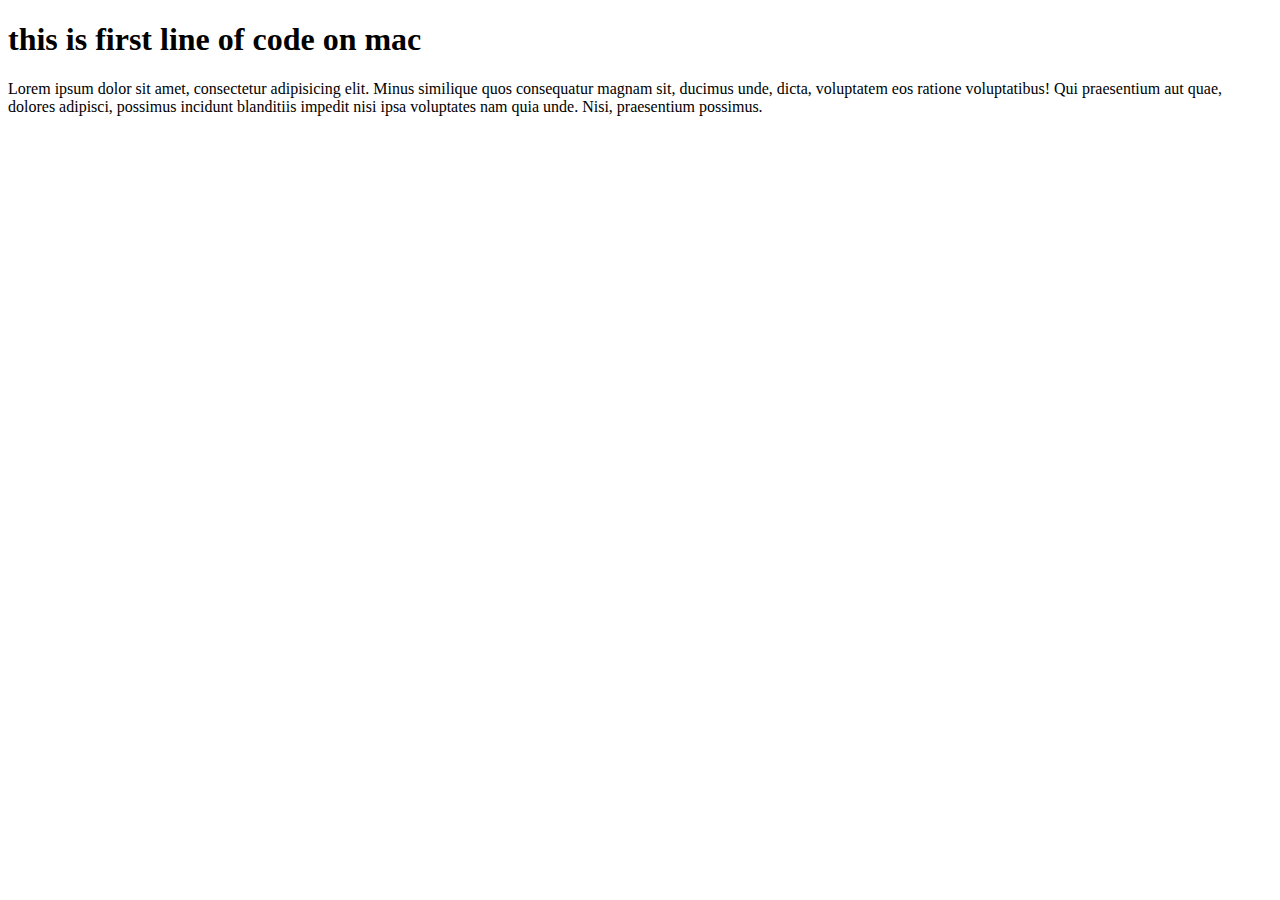
<file: TestSite/index.html>
<!DOCTYPE html>
<html lang="en">
<head>
    <meta charset="UTF-8">
    <title>Document</title>
</head>
<body>
   
   <h1> this is first line of code on mac</h1>
   
   <p>Lorem ipsum dolor sit amet, consectetur adipisicing elit. Minus similique quos consequatur magnam sit, ducimus unde, dicta, voluptatem eos ratione voluptatibus! Qui praesentium aut quae, dolores adipisci, possimus incidunt blanditiis impedit nisi ipsa voluptates nam quia unde. Nisi, praesentium possimus.</p>
   
<!--   p>lorem40  shortcut-->
   
<!--   this is coment-->
    
</body>
</html>
</file>
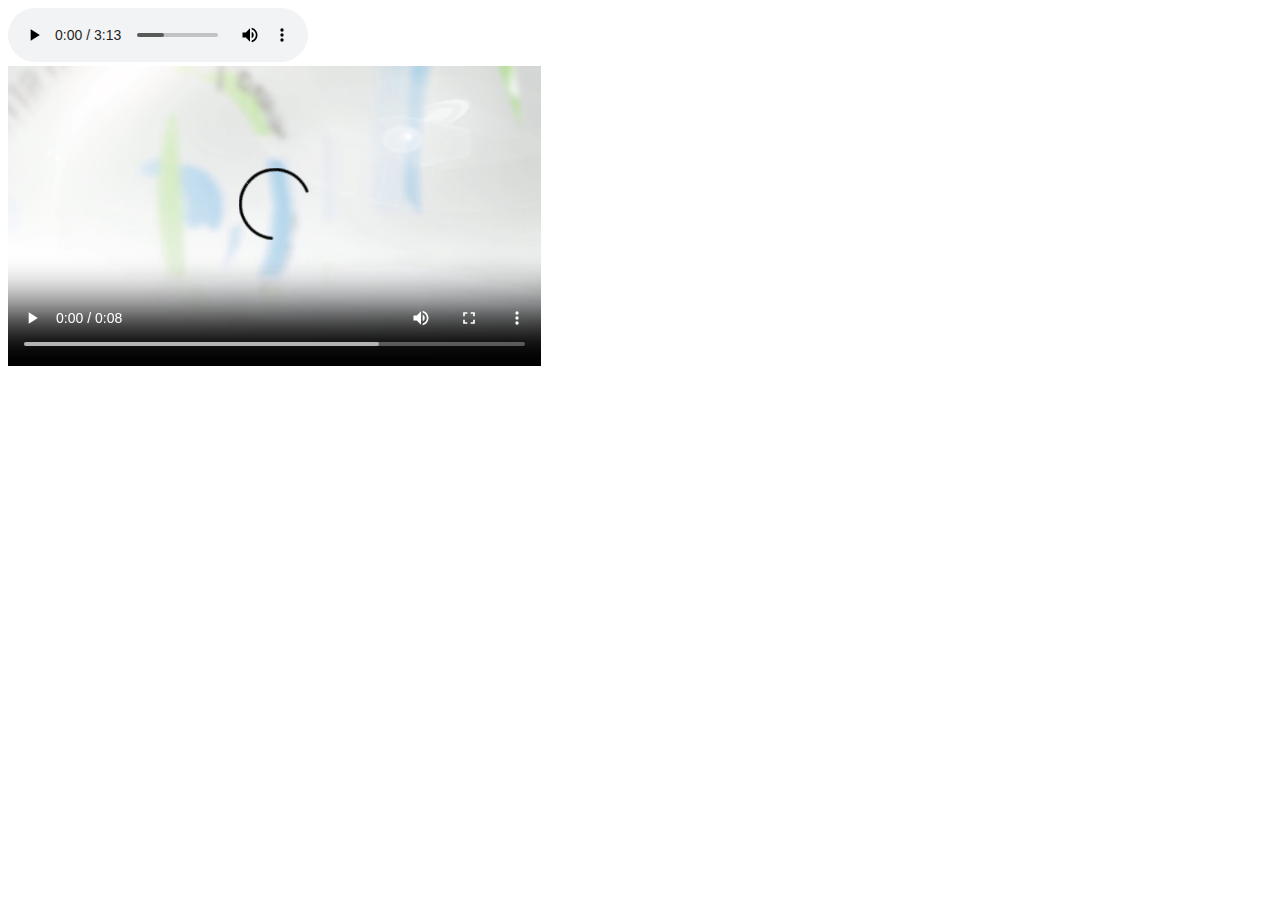
<file: TestSite/audio_video.html>
<!DOCTYPE html>
<html lang="en">
<head>
    <meta charset="UTF-8">
    <title>audio | video</title>
</head>
<body>
      <div>
          <audio src="audio/broken-shovel.mp3" controls></audio>
          
      </div>
       
    
     
     <video src="video/intro-IT-hb.mp4" height="300px" controls></video>
     <div>
         <iframe width="560" height="315" src="https://www.youtube.com/embed/AdQ3JDLlmPI" frameborder="0" allow="accelerometer; autoplay; encrypted-media; gyroscope; picture-in-picture" allowfullscreen></iframe>
         
     </div>
  
  
   
    
</body>
</html>
</file>
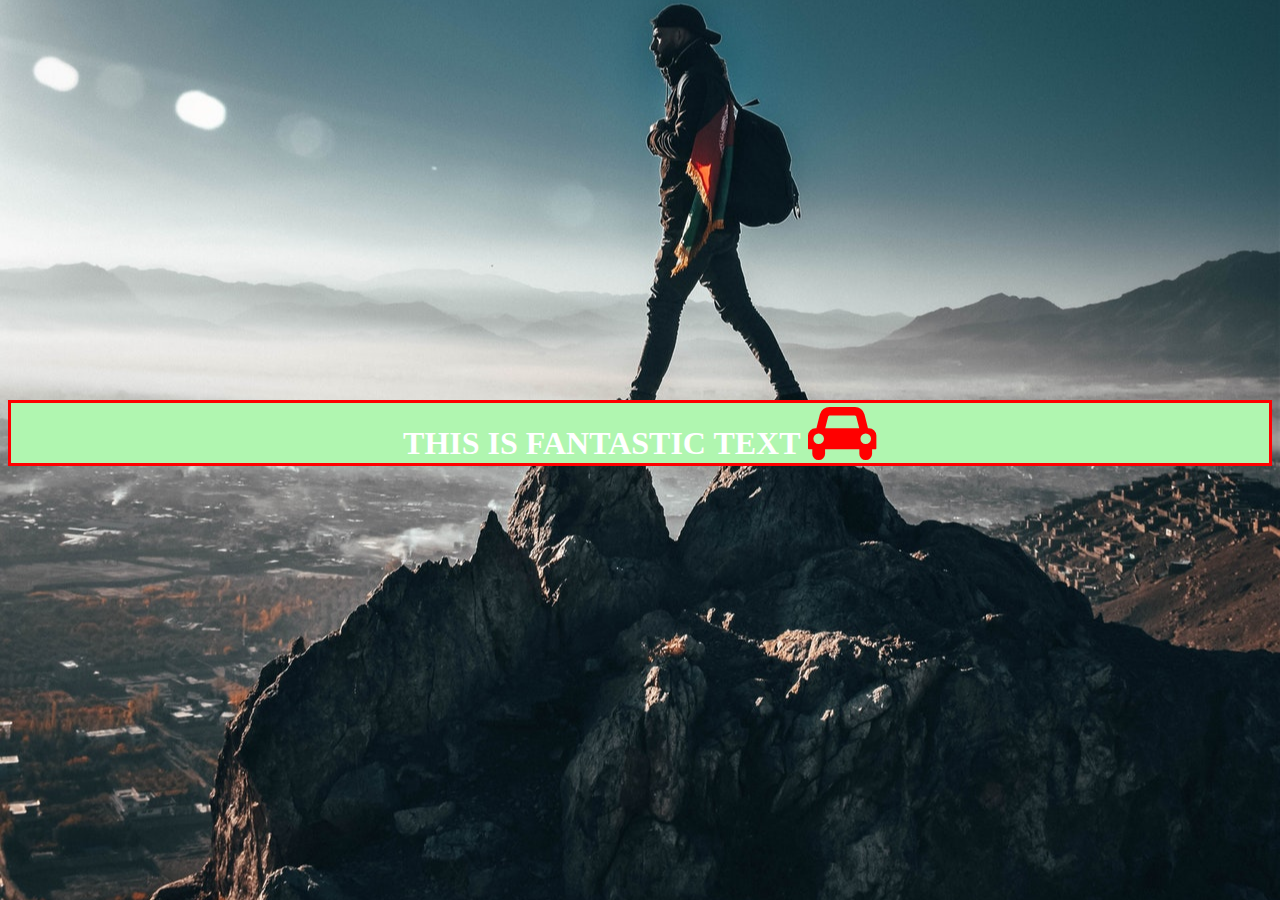
<file: TestSite/background_image.html>
<!DOCTYPE html>
<html lang="en">
<head>
    <meta charset="UTF-8">
    <link rel="stylesheet" href="https://cdnjs.cloudflare.com/ajax/libs/font-awesome/4.7.0/css/font-awesome.min.css">
    <title>Background image</title>
    <link rel="stylesheet" href="css/style.css">
    <link href="https://fonts.googleapis.com/css?family=Shadows+Into+Light&display=swap" rel="stylesheet">
</head>
<body>


 
   <div>
     
       <h1>
           THIS IS FANTASTIC TEXT
           <i class="fa fa-car" style="font-size:60px;color:red;"></i>
       </h1>
       
       
    
    
    
   </div>
    
<!--
    <h1>
       This is a very booring text
        
    </h1>
-->
<!--    calculate margin from top of h1-->
 
     
  
   
    
</body>
</html>
</file>
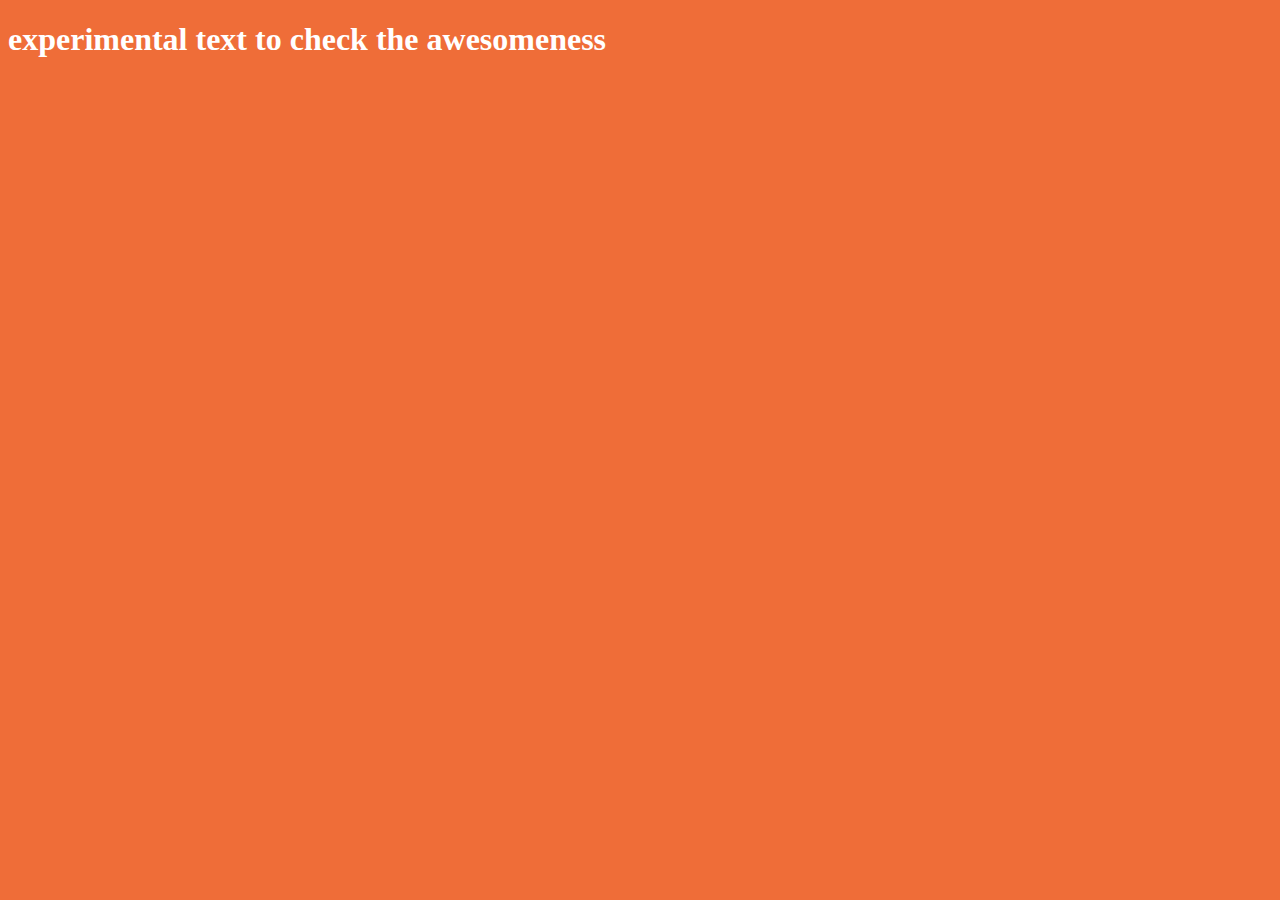
<file: TestSite/color.html>
<!DOCTYPE html>
<html lang="en">
<head>
    <meta charset="UTF-8">
    <title>color</title>
    <style>
        body{
            background-color:#ef6d38;
            
            
        }
        h1{
            color: white;
        }
    </style>
</head>
<body>
     <h1> experimental text to check the awesomeness</h1>
  
   
    
</body>
</html>
</file>
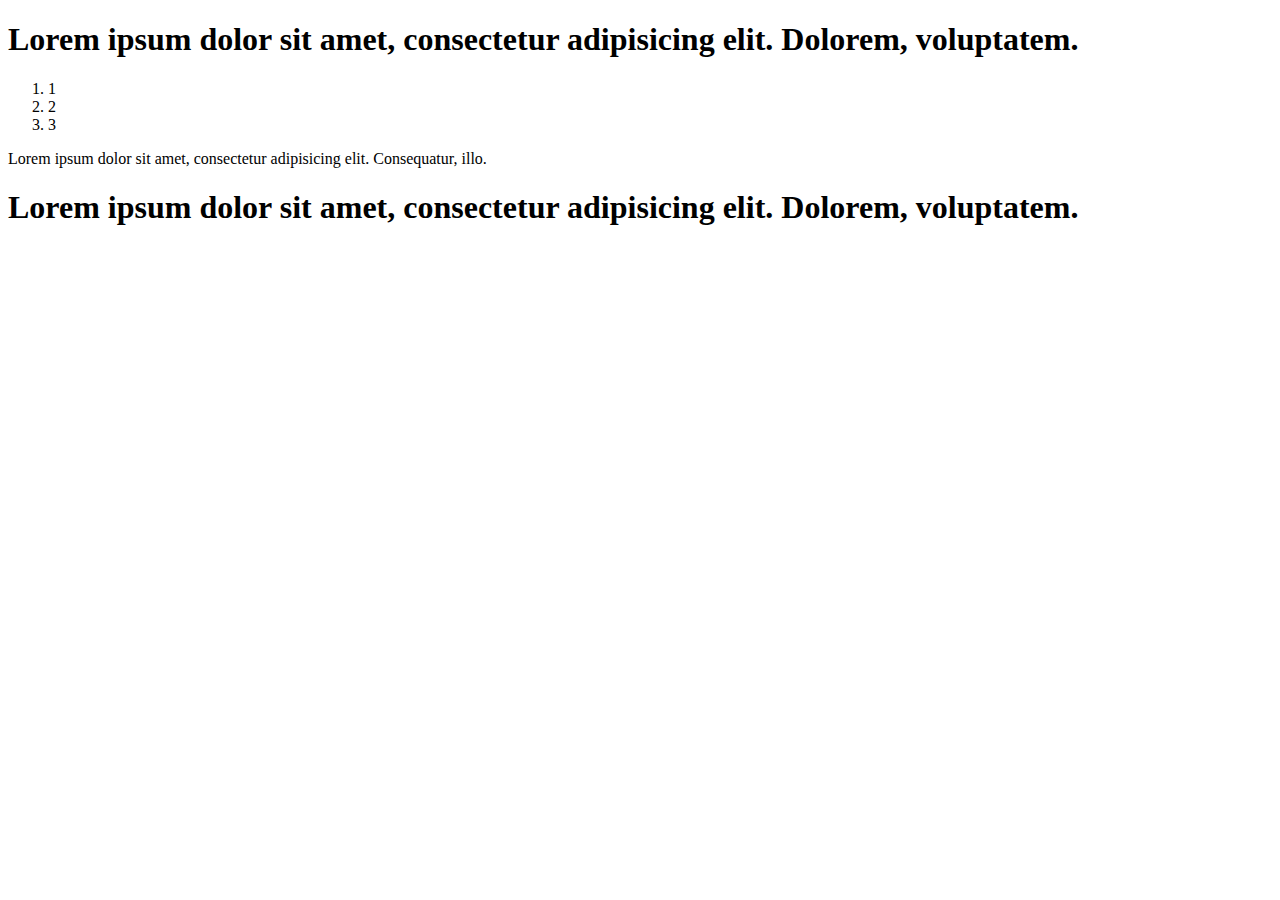
<file: TestSite/divs_spans.html>
<!DOCTYPE html>
<html lang="en">
<head>
    <meta charset="UTF-8">
    <title>divs and spans</title>
</head>
<body>
   
   
   <div>
   
       <h1>Lorem ipsum dolor <span>sit amet, consectetur adipisicing</span>  elit. Dolorem, voluptatem.</h1>
   
       <ol>
           <li>1</li>
           <li>2</li>
           <li>3</li>
       </ol>
   
       <p>Lorem ipsum dolor sit amet, consectetur adipisicing elit. Consequatur, illo.</p>
       <h1>Lorem ipsum dolor sit amet, consectetur adipisicing elit. Dolorem, voluptatem.</h1>
    </div>
    
</body>
</html>
</file>
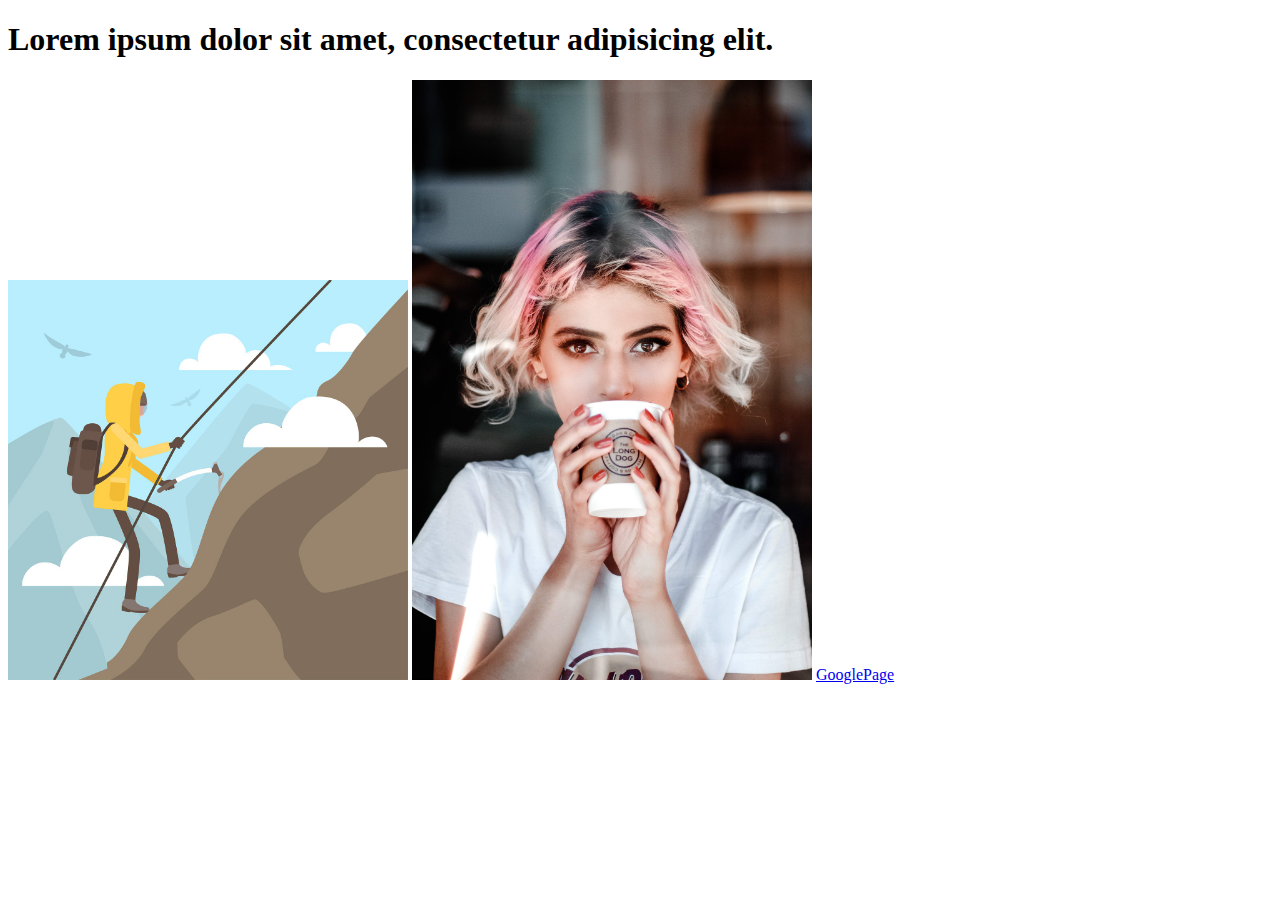
<file: TestSite/images_links.html>
<!DOCTYPE html>
<html lang="en">
<head>
    <meta charset="UTF-8">
    <title>Document</title>
</head>
<body>
   
   <h1>Lorem ipsum dolor sit amet, consectetur adipisicing elit.</h1>
   
   <img src="images/climbman.jpg" alt="this is climbman" width="400px">
   <img src="images/closeup.jpg" alt="nothing here" width="400">
   <a href="https://www.google.com" target="_blank">GooglePage</a>
    
</body>
</html>
</file>
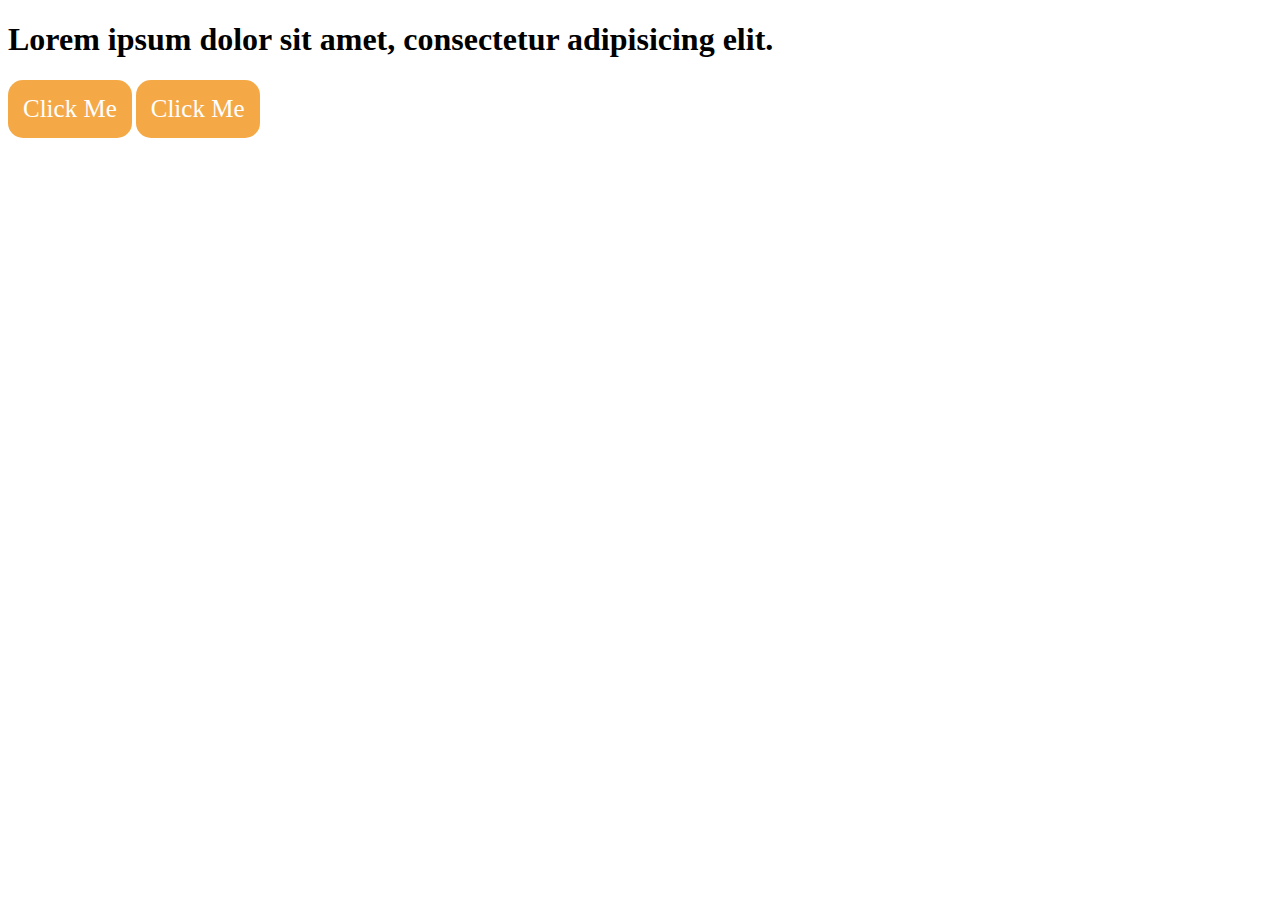
<file: TestSite/styling_css.html>
<!DOCTYPE html>
<html lang="en">
<head>
    <meta charset="UTF-8">
    <link rel="stylesheet" href="css/CSS_styling.css">
    <title>CSS Styling</title>
</head>

    <h1>
       Lorem ipsum dolor sit amet, consectetur adipisicing elit. 
    </h1>
    <a href="#">Click Me</a>
    
    
    
    
    
    <a href="https://www.google.com" target="_blank">Click Me</a><br>
    
    
<body>
    
</body>
</html>
</file>
<file: TestSite/css/style.css>
/* 
body{
    background-image: url(../images/stars_gif.gif)
repeating
}
 */
body{

    background: url(../images/test_image.jpg)
        
        center center;
    background-size: cover
   
}

div{
    margin-top: 400px;
    background-color: #B0F6B0;
        
}


h1{
    color:white;
/*    text-align: center;*/
/*    border: 5px solid red;*/
    
/*    very usefull trick only works with comosite width*/
/*
    width: 400px;
    padding: 20px;
    
    margin-top: 300px;
    font-family: 'Shadows Into Light', cursive;
    font-size: 2em;
    
*/
    margin:  0px auto;
    
    text-align: center;
    border: red solid
        
        
        
}
/* quick go to template*/

/*
body{
     background: url(../images/test_image.jpg)
        no repeat center center fixed;
    background-size: cover 
}
*/
</file>
<file: TestSite/css/CSS_styling.css>
a{
    
    font-size: 25px;
    
}


/*order : link,visited,hover,active*/

/*

a:link{
    
    color: red;
    
}

a:visited{
    
    color: green;   
}
a:hover{
    
    color: blanchedalmond;
    
}

a:active{
    color: blue;
}
*/

a:link,a:visited{
    background-color: #f5a946;
    color: white;
    padding: 15px;
    text-align: center;
    text-decoration: none;
    display: inline-block;
    border-radius: 15px;
/*    display inline what it does?   */
}

a:hover{
    background-color: red;   
}
a:active{
    background-color: green;
    
}
</file>
